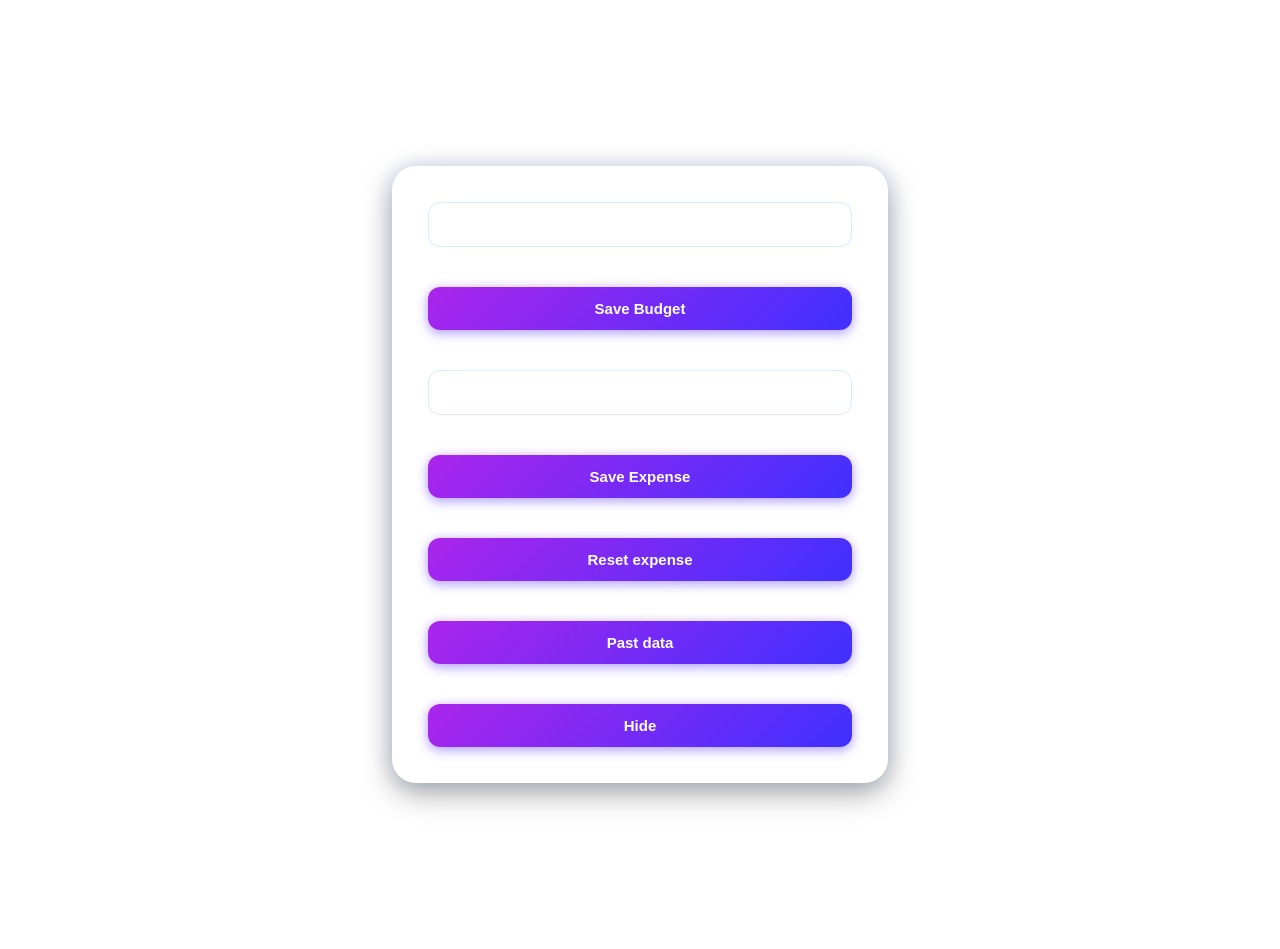
<file: Budget_Buddy_Brain.html>
<!doctype html>
<html lang="en">
    <head>
        <meta charset="UTF-8" />
        <meta name="viewport" content="width=device-width, initial-scale=1.0" />
      <link rel="stylesheet" href="Budget_Buddy_Brain.css">
        <title>Page_TO_Save_Expenses</title>
    </head>
    <body>
        <div class="container">
            <div class="con-son">
                <div class="input-group">
                    <input id="budgetInput" type="number" placeholder="Set your budget..." />
                    <div id="budgetError"></div>
                    <div id="displayBudget"></div>
                    <button class="btn1" onclick="saveBudget()">Save Budget</button>
                    <input id="expenseInput" type="number" placeholder="Set your Expense..." />
                    <div id="expenseError"></div>
                    <div id="displayExpense"></div>
                    <button class="btn2" onclick="ExpenseSave()">Save Expense</button>
                    <button class="btn5" onclick="remove()">Reset expense</button>
                    <div id="displayRemain"></div>
                    <button class="btn3" onclick="Show_Past_Data()">Past data</button>
                    <div id="Show"></div>
                    <button class="btn3" onclick="hide()">Hide</button>
                </div>
            </div>
        </div>
        <script src = "Budget_Buddy_Brain.js"></script>
    </body>
</html>
</file>
<file: Budget_Buddy_Brain.css>
body {
                min-height: 100vh;
                background-image: url("https://i.pinimg.com/736x/1e/02/ba/1e02ba91b6b4be1abba0cc005a78f1b9.jpg");
                background-size: cover;
                background-repeat: no-repeat;
                background-position: center;
                font-family: Arial, sans-serif;
                color: #ffffff;

                backdrop-filter: blur(22px);
                -webkit-backdrop-filter: blur(22px);

                border-radius: 22px;
                box-shadow:
                    0 0 10px rgba(255, 255, 255, 0.8),
                    inset 0 0 20px rgba(255, 255, 255, 0.05);

                margin: 4px 20px 5px 20px;
                overflow-x: hidden;
            }

            .container {
                position: relative;
                z-index: 1;
                min-height: 100vh;

                display: flex;
                justify-content: center;
                align-items: center;

                padding: 20px;
            }

            .con-son {
                width: 100%;
                max-width: 424px;
                padding: 35px;
                border-radius: 24px;

                background: rgba(255, 255, 255, 0.08);
                border: 1px solid rgba(255, 255, 255, 0.18);

                backdrop-filter: blur(18px);
                -webkit-backdrop-filter: blur(18px);

                box-shadow:
                    0 10px 30px rgba(0, 0, 0, 0.35),
                    0 0 20px rgba(37, 99, 235, 0.15),
                    inset 0 0 15px rgba(255, 255, 255, 0.05);

                transition: all 0.3s ease;
            }

            .con-son:hover {
                transform: translateY(-2px);
                box-shadow:
                    0 15px 35px rgba(0, 0, 0, 0.4),
                    0 0 25px rgba(37, 99, 235, 0.2);
            }

            .input-group {
                display: flex;
                flex-direction: column;
                gap: 40px;
            }

            input {
                width: 100%;
                padding: 14px 10px;
                box-sizing: border-box;

                background: rgba(255, 255, 255, 0.08);
                color: white;

                border: 1px solid rgba(147, 197, 253, 0.35);
                border-radius: 12px;

                outline: none;
                transition: all 0.3s ease;
            }

            input::placeholder {
                color: rgba(255, 255, 255, 0.65);
            }

            input:focus {
                border-color: #60a5fa;
                box-shadow:
                    0 0 15px rgba(96, 165, 250, 0.45),
                    0 0 5px rgba(255, 255, 255, 0.2);

                background: rgba(255, 255, 255, 0.12);
            }

            .btn1,
            .btn2,
            .btn3,
            .btn4,
            .btn5 {
                width: 100%;
                padding: 13px;

                border: none;
                border-radius: 12px;

                background: linear-gradient(135deg, #ab25eb, #3f30ff);

                color: white;
                font-size: 15px;
                font-weight: 600;
                cursor: pointer;

                transition: all 0.3s ease;

                box-shadow:
                    0 4px 12px rgba(63, 48, 255, 0.35),
                    0 0 10px rgba(171, 37, 235, 0.2);
            }

            .btn1:hover,
            .btn2:hover,
            .btn3:hover,
            .btn4:hover,
            .btn5:hover {
                transform: translateY(-2px);

                box-shadow:
                    0 8px 18px rgba(60, 187, 255, 0.28),
                    0 0 20px rgba(171, 37, 235, 0.3);
            }

            .btn1:active,
            .btn2:active,
            .btn3:active,
            .btn4:active,
            .btn5:active {
                transform: scale(0.98);
            }

            /*Display css*/

            #displayBudget,
            #displayExpense {
                display: none;
                flex-direction: column;

                background: rgba(167, 53, 255, 0.17);
                backdrop-filter: blur(10px);
                -webkit-backdrop-filter: blur(10px);
                height: auto;

                border-radius: 10px;
                padding: 0px 0px 0px 6px;
                color:#73ff73;
                border: 1px solid rgba(255, 255, 255, 0.08);
                box-shadow: 0 0 10px rgba(223, 177, 255, 0.2);
                width: 100%;
                box-sizing: border-box;
            }

            /*Errors display Css*/

            #budgetError,
            #expenseError {
                display: none;
                flex-direction: column;

                /*background: rgba(167, 53, 255, 0.17);
                backdrop-filter: blur(10px);
                -webkit-backdrop-filter: blur(10px);

                border-radius: 10px;
                padding: 8px 0px 8px 6px;
*/
                color: #ff5065;
                text-shadow: 0px 0px 10px #ffb1b1;
                font-size:16px;
                width: 100%;
                box-sizing: border-box;
            }

            #Show {
                display: none;
                flex-direction: column;

                background: rgba(167, 53, 255, 0.17);
                backdrop-filter: blur(10px);
                -webkit-backdrop-filter: blur(10px);

                border-radius: 10px;
                padding: 0px 0px 0px 6px;
                color: #73ff73;
                text-shadow: 0px 0px 10px #73ff73;

                border: 1px solid rgba(136, 233, 254, 0.15);
                width: 100%;
                box-sizing: border-box;
            }
            #displayRemain {
                display: none;
                flex-direction: column;

                background: rgba(167, 53, 255, 0.17);
                backdrop-filter: blur(10px);
                -webkit-backdrop-filter: blur(10px);

                width: 100%;
                height: auto;

                border-radius: 10px;
                padding: 0px 0px 0px 6px;
                color:#73ff73;
                border: 1px solid rgba(255, 255, 255, 0.08);
                box-shadow: 0 0 10px rgba(223, 177, 255, 0.2);
            }
            /* Mobile Devices */
            @media screen and (max-width: 480px) {
                body {
                    margin: 0;
                    border-radius: 0;
                    min-height: 100vh;
                }

                .container {
                    padding: 15px;
                }

                .con-son {
                    width: 100%;
                    max-width: 100%;
                    padding: 20px;
                    border-radius: 18px;
                }

                .input-group {
                    gap: 30px;
                }

                input {
                    padding: 12px;
                    font-size: 14px;
                    color: white;
                }

                .btn1,
                .btn2,
                .btn3,
                .btn4,
                .btn5 {
                    padding: 12px;
                    font-size: 14px;
                }

                #displayBudget,
                #displayExpense,
                #budgetError,
                #expenseError,
                #Show {
                    font-size: 14px;
                    padding: 8px;
                }
            }

            /* Tablets */
            @media screen and (min-width: 481px) and (max-width: 768px) {
                .container {
                    padding: 20px;
                }

                .con-son {
                    max-width: 500px;
                    padding: 30px;
                }

                input {
                    font-size: 15px;
                    color: white;
                }

                .btn1,
                .btn2,
                .btn3,
                .btn4,
                .btn5 {
                    font-size: 15px;
                }
            }
</file>
